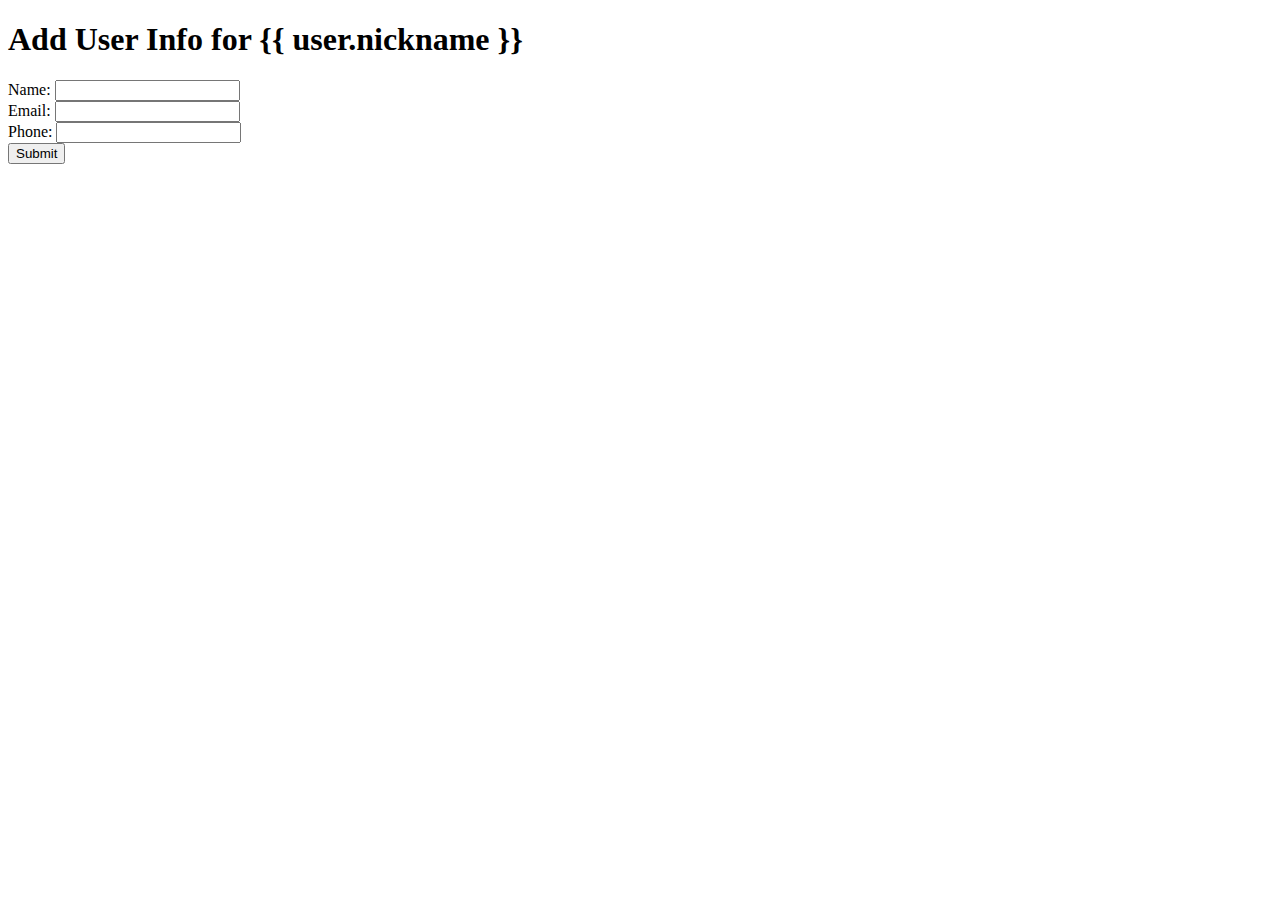
<file: project/templates/add_user_info.html>
<!DOCTYPE html>
<html>
  <head>
    <title>Add User Info</title>
  </head>
  <body>
    <h1>Add User Info for {{ user.nickname }}</h1>
    <form method="post">
      <label for="name">Name:</label>
      <input type="text" id="name" name="name" required /><br />
      <label for="email">Email:</label>
      <input type="email" id="email" name="email" required /><br />
      <label for="phone">Phone:</label>
      <input type="text" id="phone" name="phone" required /><br />
      <button type="submit">Submit</button>
    </form>
  </body>
</html>
</file>
